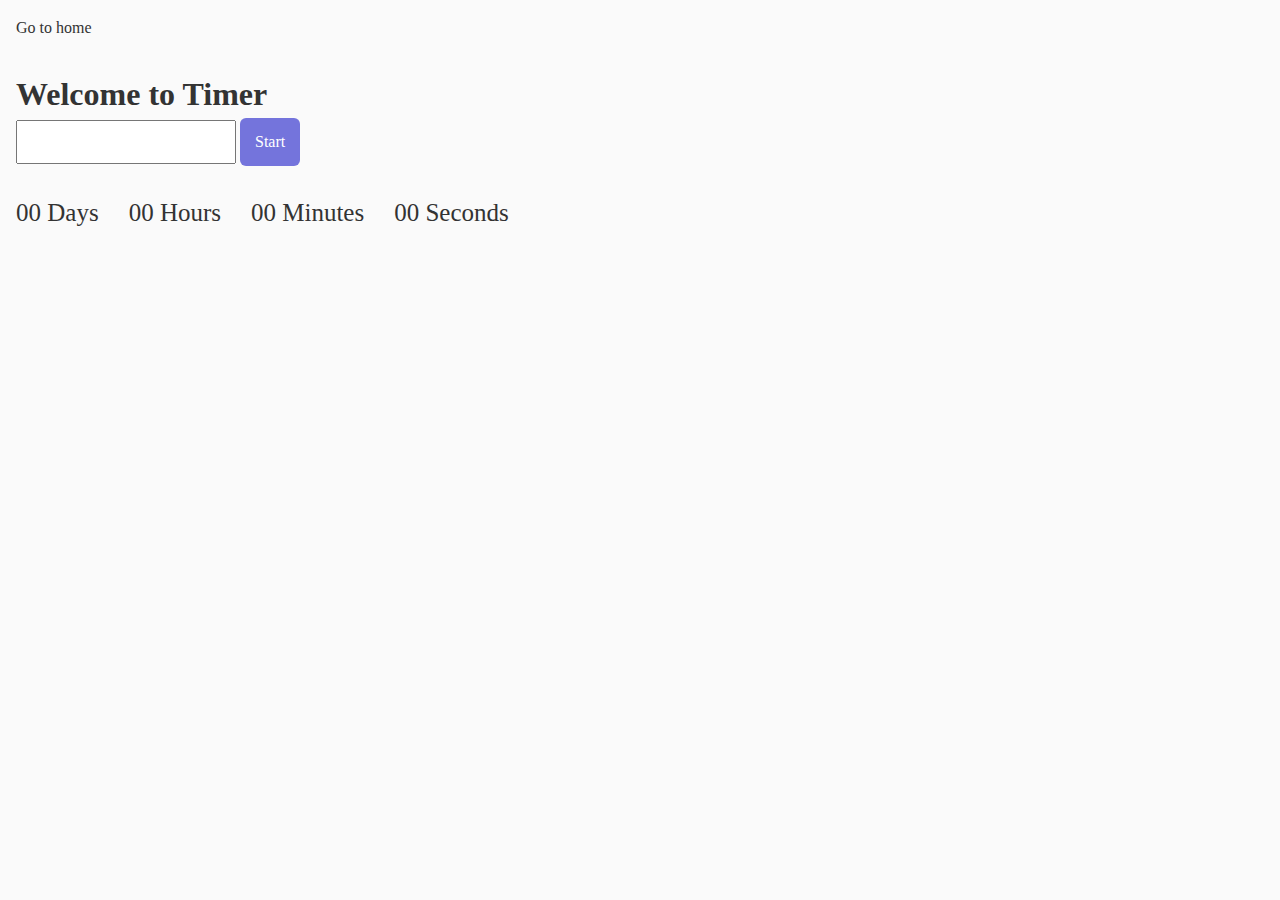
<file: src/1-timer..html>
<!DOCTYPE html>
<html lang="en">
  <head>
    <meta charset="UTF-8" />
    <meta http-equiv="X-UA-Compatible" content="IE=edge" />
    <meta name="viewport" content="width=device-width, initial-scale=1.0" />
    <title>Page 2</title>
    <link rel="stylesheet" href="./css/styles.css">
  </head>
  <body>
    <section>
      <a href="./index.html">Go to home</a>
      <h1>Welcome to Timer</h1>
      <div class="input-timer">
        <input class="text-input" type="text" id="datetime-picker" />
        <button class="btn" type="button" data-start>Start</button>
      </div>

<div class="timer js-timer">
  <div class="field">
    <span class="value js-days" data-days>00</span>
    <span class="label">Days</span>
  </div>
  <div class="field">
    <span class="value js-hours" data-hours>00</span>
    <span class="label">Hours</span>
  </div>
  <div class="field">
    <span class="value js-minutes" data-minutes>00</span>
    <span class="label">Minutes</span>
  </div>
  <div class="field">
    <span class="value js-seconds" data-seconds>00</span>
    <span class="label">Seconds</span>
  </div>
</div>

    </section>
    <script type="module" src="./js/1-timer.js"></script>
  </body>
</html>
</file>
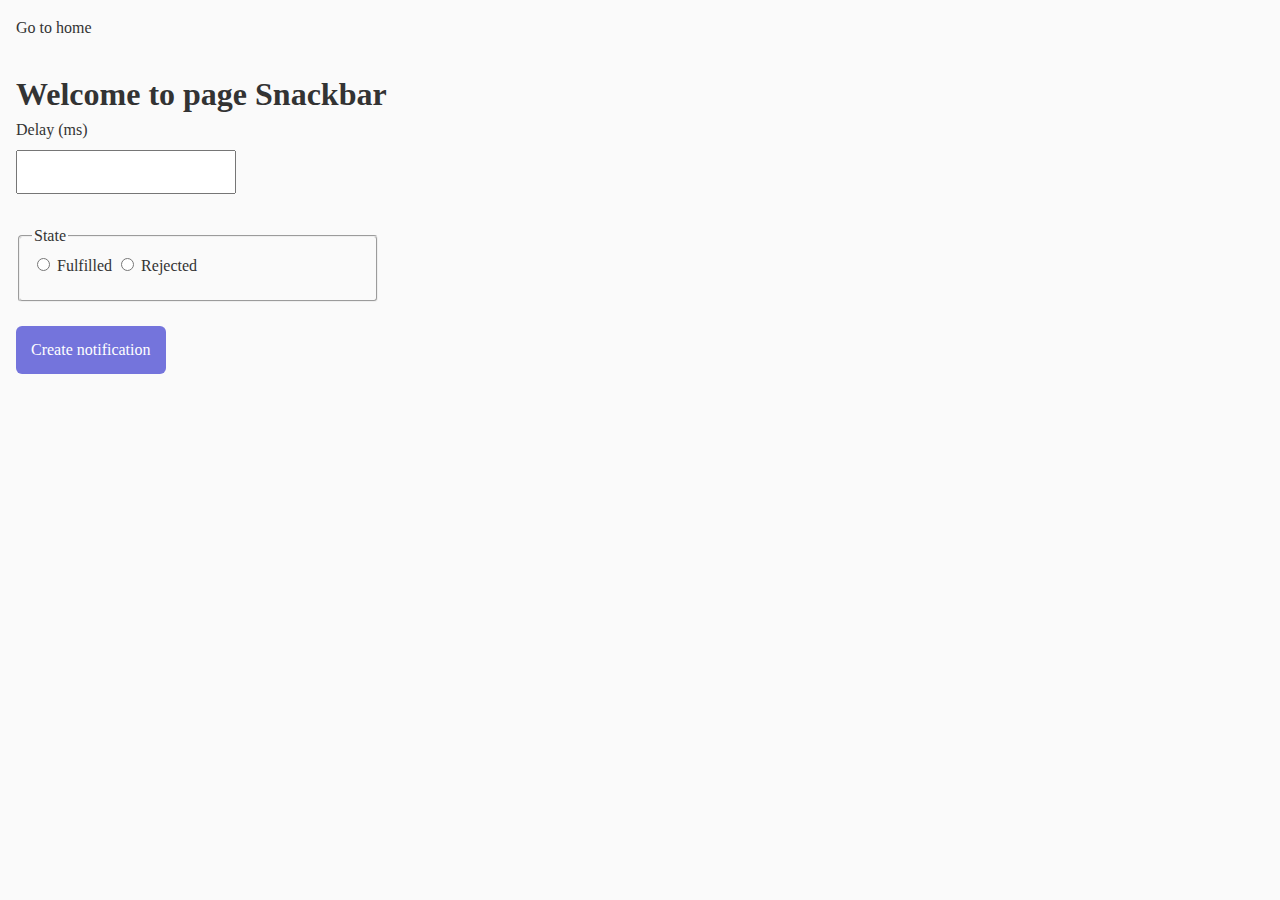
<file: src/2-snackbar.html>
<!DOCTYPE html>
<html lang="en">
  <head>
    <meta charset="UTF-8" />
    <meta http-equiv="X-UA-Compatible" content="IE=edge" />
    <meta name="viewport" content="width=device-width, initial-scale=1.0" />
    <title>Page 3</title>
    <link rel="stylesheet" href="./css/styles.css">
  </head>
  <body>
    <section>
      <a href="./index.html">Go to home</a>
      <h1>Welcome to page Snackbar</h1>
      <form class="form">
        <label class="label-snack">
          Delay (ms)
          <input type="number" name="delay" required />
        </label>
      
        <fieldset class="fieldset">
          <legend>State</legend>
          <label class="label-promise">
            <input type="radio" name="state" value="fulfilled" required />
            Fulfilled
          </label>
          <label class="label-promise">
            <input type="radio" name="state" value="rejected" required />
            Rejected
          </label>
        </fieldset>
      
        <button type="submit">Create notification</button>
      </form>
      
    </section>
    <script type="module" src="./js/2-snackbar.js"></script>
  </body>
</html>
</file>
<file: src/css/styles.css>
/**
  |============================
  | include css partials with
  | default @import url()
  |============================
*/
@import url('./reset.css');

* {
  box-sizing: border-box;
}

body {
  margin: 16px;
  font-family: Montserrat;
  -webkit-font-smoothing: antialiased;
  -moz-osx-font-smoothing: grayscale;
  background-color: #fafafa;
  color: #fff;
  line-height: 1.5;
  color: #333;
}

input {
  padding: 8px;
  font: inherit;
}

button {
  padding: 8px 12px;
  cursor: pointer;
}

ul {
  list-style: none;
}

a {
  text-decoration: none;
}

.timer {
  display: flex;
  gap: 30px;
  font-size: 25px;
}

input {
  margin-bottom: 30px;
}

a {
  display: block;
  color: inherit;
  margin-bottom: 30px;
}

button {
  cursor: pointer;
  border: none;
  background-color: rgb(116, 116, 220);
  border-radius: 6px;
  font-family: inherit;
  font-size: inherit;
  padding: 15px;
  color: #fff;
}

button:disabled {
  background-color: #c2bebe;
}

.fieldset {
  border-radius: 4px;
stroke-width: 1px;
stroke: #808080;
width: 360px;
height: 78px;
margin-bottom: 24px;
}

.label-promise {
gap: 48px;
}

.label-snack {
  display: flex;
align-items: flex-start;
justify-content: flex-start;
flex-direction: column;
gap: 8px;

}




/* 
:root {
  font-family: Inter, Avenir, Helvetica, Arial, sans-serif;
  font-size: 16px;
  line-height: 24px;
  font-weight: 400;

  color: #242424;
  background-color: rgba(255, 255, 255, 0.87);

  font-synthesis: none;
  text-rendering: optimizeLegibility;
  -webkit-font-smoothing: antialiased;
  -moz-osx-font-smoothing: grayscale;
  -webkit-text-size-adjust: 100%;
}

.timer {
  display: flex;
align-items: flex-start;
justify-content: flex-start;
flex-direction: row;
gap: 24px;
width: 346px;
height: 72px;
}

.input-timer {
  display: flex;
align-items: center;
justify-content: flex-start;
flex-direction: row;
gap: 8px;
width: 355px;
height: 40px;
border-radius: 4px;
width: 272px;
height: 40px;
}

.field {
  display: flex;
align-items: center;
justify-content: flex-start;
flex-direction: column;
gap: 0px;
}

.text-input  {
  font-family: "Montserrat", sans-serif;
font-weight: 400;
font-size: 16px;
line-height: 150%;
letter-spacing: 0.04em;
color: #2e2f42;
}

.btn {
  display: flex;
align-items: center;
justify-content: center;
flex-direction: row;
gap: 10px;
border-radius: 8px;
padding: 8px 16px;
/* width: 75px;
height: 40px; */
/* background: #cfcfcf;
} */
</file>
